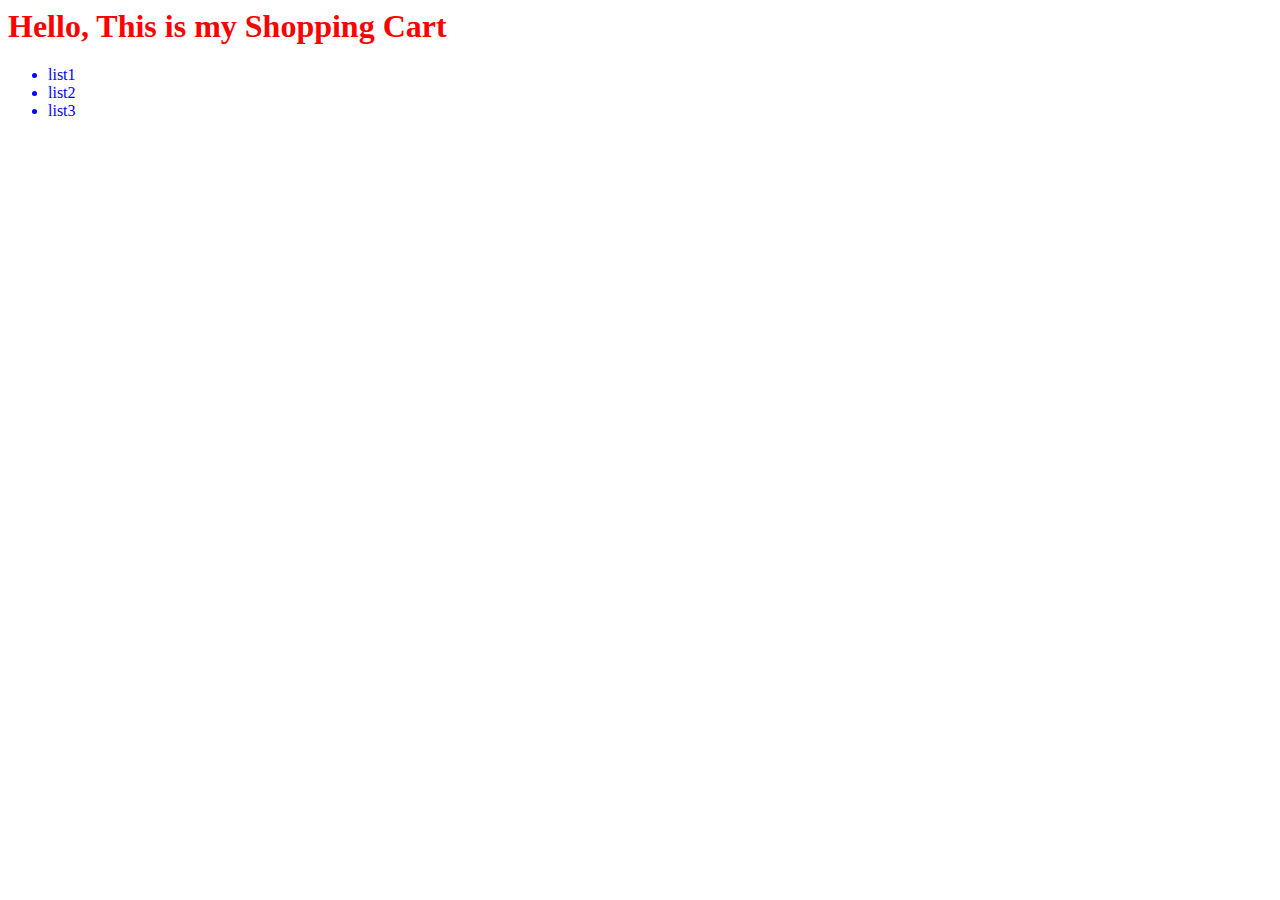
<file: index.html>
<html>
<head>
<title>My shopping cart</title>
<link rel="stylesheet" href="style.css">
</head>
</body>
<h1>Hello, This is my Shopping Cart</h1>
<ul>
<li>list1</li>
<li>list2</li>
<li>list3</li>
</ul>
</body>
</html>
</file>
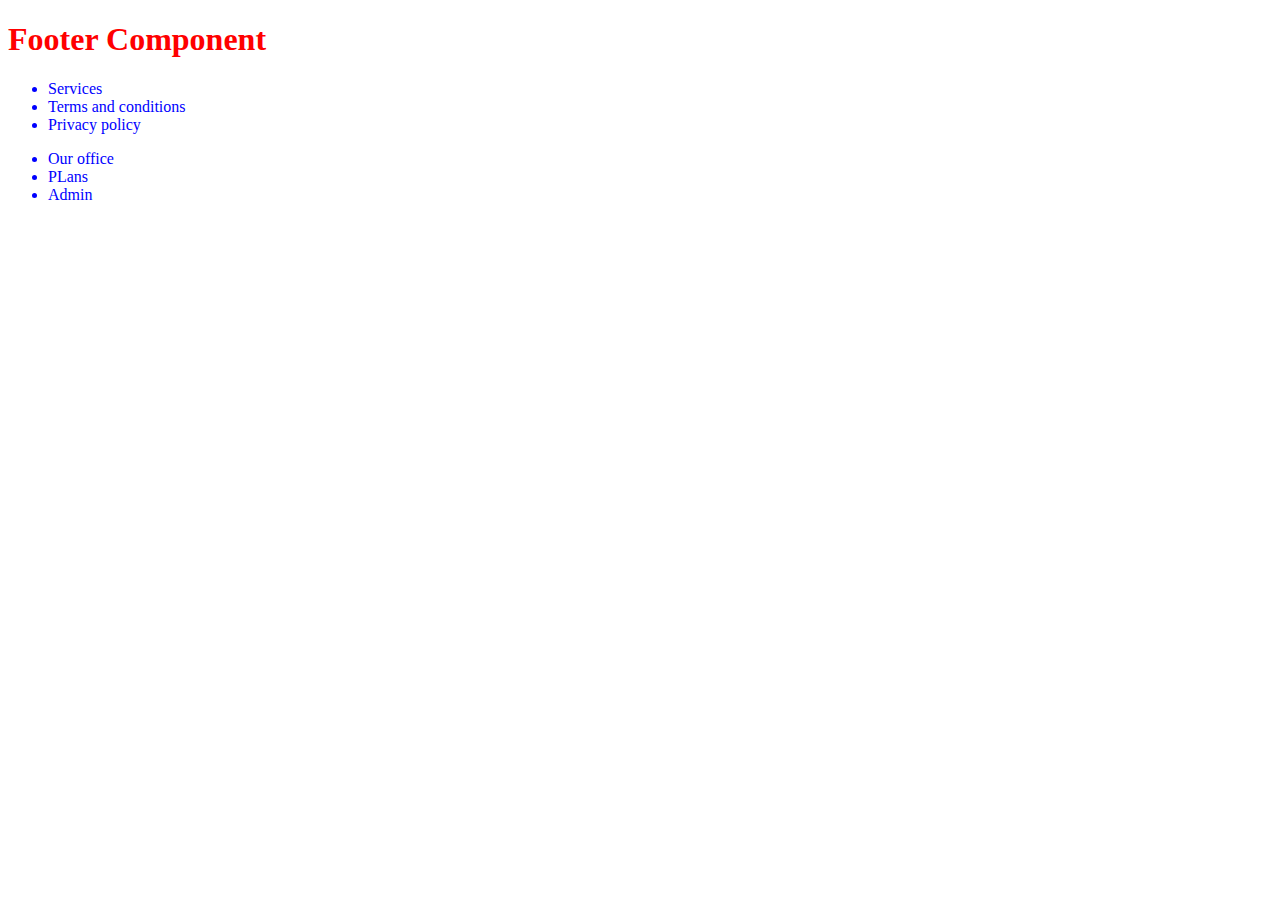
<file: footer.html>
<!DOCTYPE html>
  <head>
    <title>My shopping cart</title>
    <link rel="stylesheet" href="style.css">
 </head>
</body>
   <h1>Footer Component</h1>
   <footer>
      <ul>
         <li><a>Services</a></li>
         <li><a>Terms and conditions</a></li>
         <li><a>Privacy policy</a></li>
      </ul>
      <ul>
         <li><a>Our office</a></li>
         <li><a>PLans</a></li>
         <li><a>Admin</a></li>
      </ul>
   </footer>
</body>
</html>
</file>
<file: style.css>
h1 {
color: red;
}

ul {
color: blue;
}
</file>
